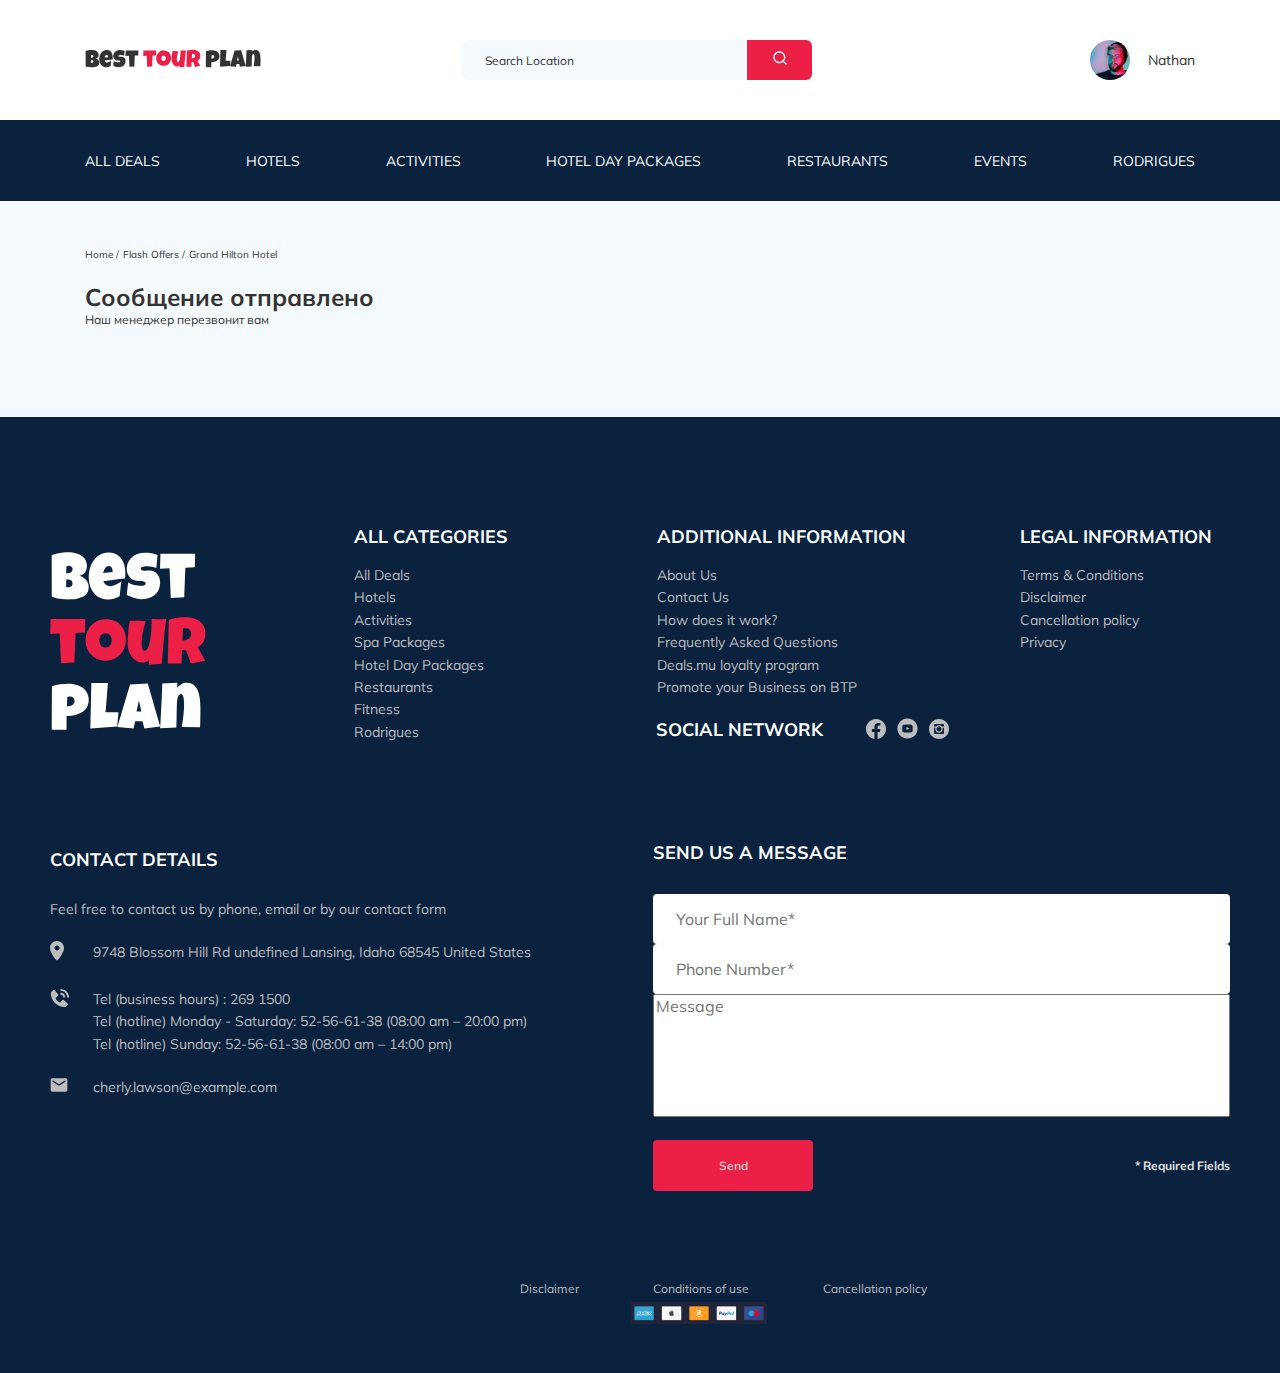
<file: thankyou.html>
<!DOCTYPE html>
<html lang="en">
<head>
    <meta charset="UTF-8">
    <meta name="viewport" content="width=device-width, initial-scale=1.0">
    <link rel="shortcut icon" href="img/favicon.ico" type="image/x-icon">
    <title>Best Tour Plan - Boocing Hotel</title>
    <link href="https://fonts.googleapis.com/css2?family=Mulish:wght@400;600;700&display=swap" rel="stylesheet">
    <link href="https://fonts.googleapis.com/css2?family=Nunito:ital,wght@0,400;0,700;1,800&display=swap" 
     rel="stylesheet">
     <link rel="stylesheet" href="css/swiper-bundle.min.css">
    <link rel="stylesheet" href="css/style.css">  
</head>
<body>
<header class="navbar navbar__mobile--fixed">
    <div class="container">
        <div class="navbar-top">
            <a href="#" class="logo">
                <img src="img/horizontal-logo.svg" alt="Logo: Best Tour Plan" class="logo__image">
            </a>

            <form action="#" class="search navbar__search navbar__search--mobile-hidden">
                <input type="text" class="search__input" placeholder="Search Location">
                <button class="search__button">
                    <img src="img/search.svg" alt="Icon-search">
                </button>
            </form>

            <a href="#" class="user navbar__user navbar__user--mobile-hidden">
                <img src="img/user_avatar.jpg" alt="Avatar: Nathan" class="user__avatar">
            <span class="user__name">Nathan</span>
            </a>
            <!-- /.user -->
            <button class="menu-button navbar-top__menu-button">
                <span class="menu-button__line"></span>
                <span class="menu-button__line"></span>
                <span class="menu-button__line"></span>
            </button>
        </div>
    </div>
    <!-- /.container -->
    <div class="navbar-bottom">
     <div class="container">
        <ul class="navbar-menu">
            <li class="navbar-menu__item navbar-menu__item--mobile-visible">
                <a href="#" class="user navbar__user navbar__user--mobile-visible">
                    <img src="img/user_avatar.jpg" alt="Avatar: Nathan" class="user__avatar">
                    <span class="user__name user__name--light">Nathan</span>
                </a>
            </li>
            <li class="navbar-menu__item navbar-menu__item--mobile-visible">
                <form action="#" class="search navbar__search navbar__search--mobile-visible">
                    <input type="text" class="search__input" placeholder="Search Location">
                    <button class="search__button">
                        <img src="img/search.svg" alt="Icon-search">
                    </button>
                </form>
            </li>
            <li class="navbar-menu__item"><a href="#" class="navbar-menu__link">All Deals</a></li>
            <li class="navbar-menu__item"><a href="#" class="navbar-menu__link">Hotels</a></li>
            <li class="navbar-menu__item"><a href="#" class="navbar-menu__link">Activities</a></li>
            <li class="navbar-menu__item"><a href="#" class="navbar-menu__link">Hotel Day Packages</a></li>
            <li class="navbar-menu__item"><a href="#" class="navbar-menu__link">Restaurants</a></li>
            <li class="navbar-menu__item"><a href="#" class="navbar-menu__link">Events</a></li>
            <li class="navbar-menu__item"><a href="#" class="navbar-menu__link">Rodrigues</a></li>
        </ul>
     </div>
     <!-- /.container -->
    </div>
    <!-- /.navbar-bottom -->
</header>
<nav class="breadcrumb">
    <div class="container">
        <ul class="breadcrumb-list">
        <li class="breadcrumb-list__item">
            <a href="#" class="breadcrumb-list__link">Home</a>
        </li>
        <li class="breadcrumb-list__item">
            <a href="#" class="breadcrumb-list__link">Flash Offers</a>
        </li>
        <li class="breadcrumb-list__item">
            Grand Hilton Hotel
        </li>    
    </ul>
    </div>
    <!-- /.container -->
</nav>
<!-- /.breadcrumb -->
<section class="hotel">
    <div class="container">
        <div class="hotel-info">
            <div class="hotel-info__text">
                <div class="hotel-wrapper">
                <h1 class="hotel-name hotel-info__name">Сообщение отправлено</h1>
                </div>
                <!-- /.hotel-wrapper -->
                <p class="hotel-description hotel-info__description">
                    Наш менеджер перезвонит вам
                </p>
            </div>
            <!-- /.hotel-info__text -->
        </div>
        <!-- /.hotel-info -->
 </div>
 <!-- container -->
</section>   
<footer class="footer">
    <div class="footer__container">
        <div class="footer-wrapper">
            <img src="img/logo-vertical.svg" alt="Logo: Best Tour Plan" class="logo footer__logo">
            <div class="footer__list footer__categories">
                <h3 class="footer__title">All Categories</h3>
                <ul class="footer__ul">
                    <li class="footer__item"><a href="#" class="footer__link">All Deals</a></li>
                    <li class="footer__item"><a href="#" class="footer__link">Hotels</a></li>
                    <li class="footer__item"><a href="#" class="footer__link">Activities</a></li>
                    <li class="footer__item"><a href="#" class="footer__link">Spa Packages</a></li>
                    <li class="footer__item"><a href="#" class="footer__link">Hotel Day Packages</a></li>
                    <li class="footer__item"><a href="#" class="footer__link">Restaurants</a></li>
                    <li class="footer__item"><a href="#" class="footer__link">Fitness</a></li>
                    <li class="footer__item"><a href="#" class="footer__link">Rodrigues</a></li>
                </ul>
            </div>
            <!-- /.footer__list -->
            <div class="footer__list footer__additional">
                <h3 class="footer__title">Additional Information</h3>
                <ul class="footer__ul">
                    <li class="footer__item"><a href="#" class="footer__link">About Us</a></li>
                    <li class="footer__item"><a href="#" class="footer__link">Contact Us</a></li>
                    <li class="footer__item"><a href="#" class="footer__link">How does it work?</a></li>
                    <li class="footer__item"><a href="#" class="footer__link">Frequently Asked Questions</a></li>
                    <li class="footer__item"><a href="#" class="footer__link">Deals.mu loyalty program</a></li>
                    <li class="footer__item"><a href="#" class="footer__link">Promote your Business on BTP</a></li>
                </ul>
            </div>
            <!-- /.footer__list -->
            <div class="footer__social-network">
                <h3 class="footer__title footer__title--inline">Social Network</h3>
                <div class="footer__social-links">
                    <a href="#" class="footer__link"><img src="img/facebook.svg" alt="icon: facebook"></a>
                    <a href="#" class="footer__link"><img src="img/youtube.svg" alt="icon: youtube"></a>
                    <a href="#" class="footer__link"><img src="img/instagram.svg" alt="icon: instagram"></a>
                </div>
                <!-- /.footer__social-links -->
            </div>
            <!-- /.footer__social-network -->
            <div class="footer__list footer__legal">
                <h3 class="footer__title">Legal Information</h3>
                <ul class="footer__ul">
                    <li class="footer__item"><a href="#" class="footer__link">Terms & Conditions</a></li>
                    <li class="footer__item"><a href="#" class="footer__link">Disclaimer</a></li>
                    <li class="footer__item"><a href="#" class="footer__link">Cancellation policy</a></li>
                    <li class="footer__item"><a href="#" class="footer__link">Privacy</a></li>
                </ul>
            </div>
            <!-- /.footer__list -->
            <div class="footer__contact-details">
                <h3 class="footer__title footer__title--mb-3">Contact Details</h3>
                <p class="footer__text">Feel free to contact us by phone, email or by our contact form</p>
                <ul class="footer__ul">
                    <li class="footer__item footer__item--mb-2">
                        <div class="footer__icon-wrapper">
                        <img class="footer__icon" src="img/map_marcer.svg" alt="icon: map marcer">
                        </div>
                        9748 Blossom Hill Rd undefined Lansing,
                         Idaho 68545 United States</li>
                    <li class="footer__item footer__item--mb-2">
                        <div class="footer__icon-wrapper">
                        <img class="footer__icon" src="img/phone_call.svg" alt="icon: phone call">
                        </div>
                        Tel (business hours) : 269 1500 <br>
                        Tel (hotline) Monday - Saturday: 52-56-61-38 (08:00 am – 20:00 pm) <br>
                        Tel (hotline) Sunday: 52-56-61-38 (08:00 am – 14:00 pm)
                        </li>
                    <li class="footer__item footer__item--mb-2">
                        <div class="footer__icon-wrapper">
                        <img class="footer__icon" src="img/mail.svg" alt="icon: mail">
                        </div>
                        cherly.lawson@example.com</li>
                </ul>
            </div>
            <!-- /.footer__contact-details -->
            <div class="footer__contact-form">
                <h3 class="footer__tittle footer__title--mb-3">Send us a message</h3>
                <form action="seend.php" method="POST" class="footer__form">
                    <input type="text" class="input footer__input" placeholder="Your Full Name*" name="name">
                    <input type="text" class="input footer__input" placeholder="Phone Number*" name="phone">
                    <textarea class="footer__message" placeholder="Message" name="message"></textarea>
                    <button class="button footer__button" type="submit">Send</button>
                    <span class="footer__info">* Required Fields</span>
                </form>
            </div>
            <!-- /.footer__contact-form -->
            <div class="footer__discleimer">
                <a href="#" class="footer__link footer--discleimer">Disclaimer</a>
                <a href="#" class="footer__link footer--discleimer">Conditions of use</a>
                <a href="#" class="footer__link footer--discleimer">Cancellation policy</a> 
                <img class="footer__paypass" src="img/paypass.jpg" alt="icon: paypass">
            </div>
        </div>
        <!-- /.footer-wrapper -->
    </div>
    <!-- /.footer-container -->
</footer>
<!-- /.footer -->
<script src="js/swiper-bundle.min.js"></script>
<script src="js/main.js"></script>
</body>
</html>
</file>
<file: css/style.css>
*{-webkit-box-sizing:border-box;box-sizing:border-box}body{font-family:'Mulish', sans-serif;background-color:#F5FAFE;color:#333;padding-top:230px}.container{max-width:1110px;margin:auto}img{max-width:100%}.input{background-color:#ffffff;-webkit-border-radius:4px;border-radius:4px;border:none;padding:0 23px;height:50px}.message{max-height:123px;background-color:#ffffff;-webkit-border-radius:4px;border-radius:4px;border:none;padding:18px 23px}.button{min-width:160px;min-height:50px;padding:18px;font-family:Mulish;font-style:normal;font-weight:bold;font-size:12px;line-height:15px;color:#BDBDBD;background-color:#EC1F46;-webkit-border-radius:4px;border-radius:4px;border:none;cursor:pointer}/*! normalize.css v8.0.1 | MIT License | github.com/necolas/normalize.css */html{line-height:1.15;-webkit-text-size-adjust:100%}body{margin:0}main{display:block}h1{font-size:2em;margin:0.67em 0}hr{-webkit-box-sizing:content-box;box-sizing:content-box;height:0;overflow:visible}pre{font-family:monospace, monospace;font-size:1em}a{background-color:transparent}abbr[title]{border-bottom:none;text-decoration:underline;-webkit-text-decoration:underline dotted;text-decoration:underline dotted}b,strong{font-weight:bolder}code,kbd,samp{font-family:monospace, monospace;font-size:1em}small{font-size:80%}sub,sup{font-size:75%;line-height:0;position:relative;vertical-align:baseline}sub{bottom:-0.25em}sup{top:-0.5em}img{border-style:none}button,input,optgroup,select,textarea{font-family:inherit;font-size:100%;line-height:1.15;margin:0}button,input{overflow:visible}button,select{text-transform:none}button,[type="button"],[type="reset"],[type="submit"]{-webkit-appearance:button}button::-moz-focus-inner,[type="button"]::-moz-focus-inner,[type="reset"]::-moz-focus-inner,[type="submit"]::-moz-focus-inner{border-style:none;padding:0}button:-moz-focusring,[type="button"]:-moz-focusring,[type="reset"]:-moz-focusring,[type="submit"]:-moz-focusring{outline:1px dotted ButtonText}fieldset{padding:0.35em 0.75em 0.625em}legend{-webkit-box-sizing:border-box;box-sizing:border-box;color:inherit;display:table;max-width:100%;padding:0;white-space:normal}progress{vertical-align:baseline}textarea{overflow:auto}[type="checkbox"],[type="radio"]{-webkit-box-sizing:border-box;box-sizing:border-box;padding:0}[type="number"]::-webkit-inner-spin-button,[type="number"]::-webkit-outer-spin-button{height:auto}[type="search"]{-webkit-appearance:textfield;outline-offset:-2px}[type="search"]::-webkit-search-decoration{-webkit-appearance:none}::-webkit-file-upload-button{-webkit-appearance:button;font:inherit}details{display:block}summary{display:list-item}template{display:none}[hidden]{display:none}.navbar{background-color:#fff}.navbar-top{display:-webkit-box;display:-webkit-flex;display:-ms-flexbox;display:flex;-webkit-box-align:center;-webkit-align-items:center;-ms-flex-align:center;align-items:center;-webkit-box-pack:justify;-webkit-justify-content:space-between;-ms-flex-pack:justify;justify-content:space-between;padding-top:40px;padding-bottom:40px}.navbar-top__menu-button{display:none}.navbar__search{margin-right:auto;margin-left:200px}.navbar-bottom{background-color:#0A223D}.navbar-menu{list-style-type:none;margin:0;padding:31px 0;display:-webkit-box;display:-webkit-flex;display:-ms-flexbox;display:flex;-webkit-box-align:center;-webkit-align-items:center;-ms-flex-align:center;align-items:center;-webkit-box-pack:justify;-webkit-justify-content:space-between;-ms-flex-pack:justify;justify-content:space-between;color:#fff}.navbar-menu__link{color:inherit;text-decoration:none;text-transform:uppercase;font-size:14px;line-height:18px}.navbar-menu__item--mobile-visible{display:none}.navbar__mobile--fixed{position:fixed;left:0;top:0;right:0;z-index:99}.logo{width:177px;height:auto}.search{position:relative;display:-webkit-box;display:-webkit-flex;display:-ms-flexbox;display:flex;overflow:hidden;-webkit-border-radius:6px;border-radius:6px;height:40px}.search__input{width:350px;height:100%;padding-left:23px;padding-right:75px;background-color:#F5FAFE;border:none;font-size:12px;line-height:15px;color:#333}.search__input::-webkit-input-placeholder{color:#333}.search__input::-moz-placeholder{color:#333}.search__input:-ms-input-placeholder{color:#333}.search__input::-ms-input-placeholder{color:#333}.search__input::placeholder{color:#333}.search__button{position:absolute;top:0;right:0;width:65px;height:100%;border:none;background-color:#EC1F46}.user{display:-webkit-box;display:-webkit-flex;display:-ms-flexbox;display:flex;-webkit-box-align:center;-webkit-align-items:center;-ms-flex-align:center;align-items:center;text-decoration:none}.user__avatar{width:40px;height:40px;-webkit-border-radius:50%;border-radius:50%;-o-object-fit:cover;object-fit:cover}.user__name{font-family:Mulish;margin-left:18px;font-size:14px;line-height:18px;color:#333}.breadcrumb-list{display:-webkit-box;display:-webkit-flex;display:-ms-flexbox;display:flex;-webkit-box-align:center;-webkit-align-items:center;-ms-flex-align:center;align-items:center;padding:18px 0 17px;margin:0;list-style:none}.breadcrumb-list__item{font-size:10px;line-height:13px}.breadcrumb-list__item:not(:last-child)::after{content:'/';margin-right:4px}.breadcrumb-list__link{text-decoration:none;color:#333}.hotel{padding-bottom:70px}.hotel-info{display:-webkit-box;display:-webkit-flex;display:-ms-flexbox;display:flex;-webkit-box-align:center;-webkit-align-items:center;-ms-flex-align:center;align-items:center;-webkit-box-pack:justify;-webkit-justify-content:space-between;-ms-flex-pack:justify;justify-content:space-between;padding-bottom:20px}.hotel-info__offer{margin-left:14px;margin-top:4px}.hotel-info__name{margin-top:4px;margin-bottom:0}.hotel-info__description{margin:0}.hotel-name{font-size:24px;line-height:30px}.hotel-wrapper{display:-webkit-box;display:-webkit-flex;display:-ms-flexbox;display:flex;-webkit-flex-wrap:wrap;-ms-flex-wrap:wrap;flex-wrap:wrap;-webkit-box-align:center;-webkit-align-items:center;-ms-flex-align:center;align-items:center}.hotel-description{font-size:12px;line-height:15px}.hotel-grid{display:-webkit-box;display:-webkit-flex;display:-ms-flexbox;display:flex;-webkit-box-pack:justify;-webkit-justify-content:space-between;-ms-flex-pack:justify;justify-content:space-between}.hotel-right{display:-webkit-box;display:-webkit-flex;display:-ms-flexbox;display:flex;-webkit-box-orient:vertical;-webkit-box-direction:normal;-webkit-flex-direction:column;-ms-flex-direction:column;flex-direction:column;-webkit-box-pack:justify;-webkit-justify-content:space-between;-ms-flex-pack:justify;justify-content:space-between}.hotel-slider{width:728px;height:450px;margin-right:31px}.hotel-slider__item{width:100%;height:100%;position:relative;-webkit-border-radius:8px;border-radius:8px;overflow:hidden}.hotel-slider__item::after{content:"";position:absolute;width:100%;height:100%;top:0;bottom:0;left:0;right:0;background:-webkit-gradient(linear, left top, left bottom, from(rgba(0,122,223,0.48)), to(rgba(255,255,255,0.128)));background:-webkit-linear-gradient(top, rgba(0,122,223,0.48) 0%, rgba(255,255,255,0.128) 100%);background:-o-linear-gradient(top, rgba(0,122,223,0.48) 0%, rgba(255,255,255,0.128) 100%);background:linear-gradient(180deg, rgba(0,122,223,0.48) 0%, rgba(255,255,255,0.128) 100%);z-index:10}.hotel-slider__button{position:absolute;top:50%;-webkit-transform:translateY(-50%);-ms-transform:translateY(-50%);transform:translateY(-50%);z-index:99;width:30px;height:30px;border:none;cursor:pointer;background-repeat:no-repeat;background-position:center;-webkit-background-size:10px 10px;background-size:10px;background-color:transparent;outline:none}.hotel-slider__button--next{right:18px;background-image:url(../img/arrow-next.svg)}.hotel-slider__button--prev{left:18px;background-image:url(../img/arrow-prev.svg)}.stars{-webkit-flex-basis:100%;-ms-flex-preferred-size:100%;flex-basis:100%}.offer{font-size:10px;line-height:13px;padding:4px 9px;background-color:#EC1F46;-webkit-border-radius:3px;border-radius:3px;color:#fff}.rating{max-width:65px;min-height:45px;text-align:center;background-color:#EC1F46;color:#fff;-webkit-border-radius:4px;border-radius:4px}.rating__text{font-size:8px;line-height:10px}.rating__counter{font-size:14px;line-height:18px}.rating__mini{font-size:10px}.booking{font-family:Nunito;background-color:#0A223D;color:#fff;-webkit-border-radius:8px;border-radius:8px;width:350px;min-height:210px;padding:28px}.booking__info{display:-webkit-box;display:-webkit-flex;display:-ms-flexbox;display:flex;-webkit-box-pack:justify;-webkit-justify-content:space-between;-ms-flex-pack:justify;justify-content:space-between;margin-bottom:7px}.booking__price{display:-webkit-box;display:-webkit-flex;display:-ms-flexbox;display:flex;-webkit-box-orient:vertical;-webkit-box-direction:normal;-webkit-flex-direction:column;-ms-flex-direction:column;flex-direction:column}.booking__start{font-weight:normal;font-size:10px;line-height:14px}.booking__pricetag{font-style:normal;font-weight:800;font-size:24px;line-height:33px}.booking__per-room{font-style:normal;font-weight:normal;font-size:12px;line-height:13px}.booking__room{margin-top:4px}.booking__text{display:-webkit-box;display:-webkit-flex;display:-ms-flexbox;display:flex;-webkit-box-align:center;-webkit-align-items:center;-ms-flex-align:center;align-items:center;-webkit-box-pack:justify;-webkit-justify-content:space-between;-ms-flex-pack:justify;justify-content:space-between;margin-bottom:8px;font-style:normal;font-weight:normal;font-size:12px;line-height:16px}.booking__description{margin-left:9px}.booking__call-center{display:-webkit-box;display:-webkit-flex;display:-ms-flexbox;display:flex;-webkit-box-align:center;-webkit-align-items:center;-ms-flex-align:center;align-items:center;-webkit-box-pack:justify;-webkit-justify-content:space-between;-ms-flex-pack:justify;justify-content:space-between;margin-bottom:17px}.booking__heading{font-style:normal;font-weight:600;font-size:18px;line-height:25px}.booking__number{display:-webkit-box;display:-webkit-flex;display:-ms-flexbox;display:flex;-webkit-box-align:center;-webkit-align-items:center;-ms-flex-align:center;align-items:center;-webkit-box-pack:justify;-webkit-justify-content:space-between;-ms-flex-pack:justify;justify-content:space-between;color:inherit;text-decoration:none;font-style:normal;font-weight:600;font-size:18px;line-height:25px}.booking__num{margin-left:8px}.booking__button{width:100%;min-height:45px;font-style:normal;font-weight:600;font-size:14px;line-height:19px;-webkit-border-radius:4px;border-radius:4px;border:none;background-color:#EC1F46;color:#fff;cursor:pointer}.map{width:347px;height:213px;background-color:#0A223D;-webkit-border-radius:10px;border-radius:10px;overflow:hidden}.newsletter{position:relative;padding:70px 0 85px 0;background-image:url(../img/newsletter-bg.jpg);background-repeat:no-repeat;background-position:center;-webkit-background-size:cover;background-size:cover}.newsletter:before{content:"";position:absolute;top:0;left:0;right:0;bottom:0;width:100%;height:100%px;background-color:rgba(10,34,61,0.8)}.newsletter-wrapper{display:-webkit-box;display:-webkit-flex;display:-ms-flexbox;display:flex;-webkit-box-align:center;-webkit-align-items:center;-ms-flex-align:center;align-items:center;-webkit-box-pack:justify;-webkit-justify-content:space-between;-ms-flex-pack:justify;justify-content:space-between;position:relative;max-width:731px;padding-top:27px;margin:auto}.newsletter-title{margin:0;padding-top:0;color:#fff;font-style:normal;font-weight:300;font-size:24px;line-height:30px}.newsletter-title__strong{display:block;font-style:normal;font-weight:600;font-size:36px;line-height:44px;text-transform:uppercase}.subscribe{position:relative;width:355px;height:55px;-webkit-border-radius:4px;border-radius:4px;overflow:hidden}.subscribe__input{position:absolute;width:100%;height:100%;border:none;padding-left:33px;padding-right:75px;font-style:normal;font-weight:300;font-size:14px;line-height:18px;color:#BDBDBD}.subscribe__button{position:absolute;min-width:65px;right:0;top:0;height:100%;border:none;-webkit-border-radius:4px;border-radius:4px;background-color:#EC1F46;color:#fff;cursor:pointer}.reviews{padding:28px 0 70px 0}.reviews__title{font-family:Mulish;font-style:normal;font-weight:bold;font-size:36px;line-height:45px;text-align:center;text-transform:uppercase;margin-top:14px;margin-bottom:70px}.reviews-slider__item{position:relative;display:-webkit-box;display:-webkit-flex;display:-ms-flexbox;display:flex;-webkit-box-orient:vertical;-webkit-box-direction:normal;-webkit-flex-direction:column;-ms-flex-direction:column;flex-direction:column;-webkit-box-align:center;-webkit-align-items:center;-ms-flex-align:center;align-items:center;max-width:730px;margin:45px auto 0;background-color:#ffffff;-webkit-border-radius:8px;border-radius:8px;padding:0 62px 30px}.reviews-slider__item:before{content:" ";position:absolute;left:62px;top:13px;width:70px;height:47px;background-image:url(../img/quote_left.svg);background-repeat:no-repeat}.reviews-slider__item:after{content:" ";position:absolute;right:62px;top:118px;width:70px;height:47px;background-image:url(../img/quote_right.svg);background-repeat:no-repeat}.reviews-slider__button{position:absolute;top:46%;-webkit-transform:translateY(-55%);-ms-transform:translateY(-55%);transform:translateY(-55%);width:30px;height:30px;background-repeat:no-repeat;-webkit-background-size:10px 10px;background-size:10px;background-position:center;border:none;background-color:transparent;cursor:pointer;z-index:99}.reviews-slider__button--prev{background-image:url(../img/arrow_prev_secondary.svg);left:15px}.reviews-slider__button--next{background-image:url(../img/arrow_next_secondary.svg);right:15px}.reviews-slider__profile{display:-webkit-box;display:-webkit-flex;display:-ms-flexbox;display:flex;-webkit-box-orient:vertical;-webkit-box-direction:normal;-webkit-flex-direction:column;-ms-flex-direction:column;flex-direction:column;-webkit-box-align:center;-webkit-align-items:center;-ms-flex-align:center;align-items:center;margin-top:-45px;margin-bottom:30px}.reviews-slider__avatar{width:90px;height:90px;-webkit-border-radius:50%;border-radius:50%;-o-object-fit:cover;object-fit:cover;margin-bottom:-4px}.reviews-slider__username{font-family:Mulish;font-style:normal;font-weight:bold;font-size:12px;line-height:15px;color:#EC1F46;margin-bottom:10px}.reviews-slider__date{font-family:Mulish;font-style:normal;font-weight:normal;font-size:10px;line-height:13px;margin-bottom:4px}.reviews-slider__rating{max-width:40px;display:-webkit-box;display:-webkit-flex;display:-ms-flexbox;display:flex;-webkit-box-pack:justify;-webkit-justify-content:space-between;-ms-flex-pack:justify;justify-content:space-between}.reviews-slider__text{max-width:537px;font-family:Mulish;font-style:normal;font-weight:normal;font-size:12px;line-height:170%;text-align:justify;margin:auto}.reviews .stars__star{margin-right:1px;margin-left:2px}.activities{padding:60px 0 98px 0}.activities-container{max-width:1110px;margin:auto}.activities__title{font-family:Mulish;font-style:normal;font-weight:bold;font-size:24px;line-height:30px;text-transform:uppercase;margin:0;margin-bottom:57px}.activities-wrapper{display:-webkit-box;display:-webkit-flex;display:-ms-flexbox;display:flex;-webkit-box-pack:justify;-webkit-justify-content:space-between;-ms-flex-pack:justify;justify-content:space-between}.card{position:relative;display:-webkit-box;display:-webkit-flex;display:-ms-flexbox;display:flex;-webkit-box-orient:vertical;-webkit-box-direction:normal;-webkit-flex-direction:column;-ms-flex-direction:column;flex-direction:column;-webkit-box-align:start;-webkit-align-items:flex-start;-ms-flex-align:start;align-items:flex-start;padding:24px 26px;width:255px;height:255px;-webkit-border-radius:6px;border-radius:6px;overflow:hidden}.card:before{content:"";position:absolute;left:0;top:0;right:0;bottom:0;background:-webkit-linear-gradient(270.17deg, rgba(196,196,196,0) 35.34%, #0A223D 99.85%);background:-o-linear-gradient(270.17deg, rgba(196,196,196,0) 35.34%, #0A223D 99.85%);background:linear-gradient(179.83deg, rgba(196,196,196,0) 35.34%, #0A223D 99.85%);z-index:-1}.card__image{position:absolute;left:0;top:0;right:0;bottom:0;width:100%;height:100%;-o-object-fit:cover;object-fit:cover;z-index:-2}.card__title{margin-top:auto;margin-bottom:18px;color:#fff;font-family:Mulish;font-style:normal;font-weight:bold;font-size:16px;line-height:20px}.card__button{font-family:Nunito;font-style:normal;font-weight:600;font-size:12px;line-height:16px;color:#fff;padding:7px 22px;border:none;background-color:#EC1F46;-webkit-border-radius:4px;border-radius:4px;cursor:pointer}.footer{background-color:#0A223D;color:#fff;padding-top:108px;padding-bottom:46px}.footer__container{padding-left:50px;padding-right:50px}.footer-wrapper{display:-ms-grid;display:grid;-ms-grid-columns:(minmax(min-content, 1fr))[4];grid-template-columns:repeat(4, minmax(-webkit-min-content, 1fr));grid-template-columns:repeat(4, minmax(min-content, 1fr));grid-gap:20px;grid-auto-rows:minmax(40px, -webkit-min-content);grid-auto-rows:minmax(40px, min-content);-webkit-box-align:start;-webkit-align-items:start;-ms-flex-align:start;align-items:start}.footer__logo{-ms-grid-row:1;-ms-grid-row-span:2;grid-row:1 / 3;width:156px;height:192px;margin-top:20px}.footer__categories{-ms-grid-row:1;-ms-grid-row-span:3;grid-row:1 / 4;padding-left:4px}.footer__additional{padding-left:7px}.footer__social-links{display:-webkit-box;display:-webkit-flex;display:-ms-flexbox;display:flex;-webkit-box-align:center;-webkit-align-items:center;-ms-flex-align:center;align-items:center;min-width:83px;-webkit-box-pack:justify;-webkit-justify-content:space-between;-ms-flex-pack:justify;justify-content:space-between}.footer__social-network{padding-left:6px;display:-webkit-box;display:-webkit-flex;display:-ms-flexbox;display:flex;-webkit-align-content:center;-ms-flex-line-pack:center;align-content:center;-ms-grid-row:2;-ms-grid-row-span:2;grid-row:2 / 4;grid-column:span 2}.footer__legal{padding-left:70px}.footer__contact-details{padding-top:10px;grid-column:span 2}.footer__contact-form{grid-column:span 2}.footer__form{display:-webkit-box;display:-webkit-flex;display:-ms-flexbox;display:flex;-webkit-box-align:center;-webkit-align-items:center;-ms-flex-align:center;align-items:center;-webkit-box-pack:justify;-webkit-justify-content:space-between;-ms-flex-pack:justify;justify-content:space-between;-webkit-flex-wrap:wrap;-ms-flex-wrap:wrap;flex-wrap:wrap}.footer__ul{padding:0;margin:0;list-style:none}.footer__title{font-family:Mulish;font-style:normal;font-weight:bold;font-size:18px;line-height:23px;text-transform:uppercase;margin:0 0 16px 0}.footer__title--inline{margin:0 43px 0 0}.footer__title--mb-3{margin-bottom:30px;text-transform:uppercase;font-family:Mulish;font-style:normal;font-weight:bold;font-size:18px;line-height:23px}.footer__item{display:-webkit-box;display:-webkit-flex;display:-ms-flexbox;display:flex;-webkit-box-align:start;-webkit-align-items:flex-start;-ms-flex-align:start;align-items:flex-start;font-family:Mulish;font-style:normal;font-weight:normal;font-size:14px;line-height:160%;color:#BDBDBD}.footer__item--mb-2{margin-top:23px;margin-bottom:-2px}.footer__icon-wrapper{margin-right:13px;min-width:30px}.footer__text{color:#BDBDBD;margin-bottom:20px;font-size:14px}.footer__link{text-decoration:none;color:#BDBDBD}.footer--discleimer{font-family:Mulish;font-style:normal;font-weight:normal;font-size:12px;line-height:15px;padding-left:70px}.footer__contact-form{margin-top:-15px;margin-bottom:67px;margin-left:3px}.footer__input{width:100%}.footer__input-group{margin-bottom:15px;-webkit-flex-basis:48%;-ms-flex-preferred-size:48%;flex-basis:48%}.footer__message{min-height:123px;-webkit-flex-basis:100%;-ms-flex-preferred-size:100%;flex-basis:100%;margin-bottom:23px;resize:none}.footer__info{font-family:Mulish;font-style:normal;font-weight:bold;font-size:12px;line-height:15px;color:#E0E0E0}.footer__discleimer{max-width:850px;width:100%;margin-left:100px;-ms-grid-column:2;-ms-grid-column-span:2;grid-column:2/4}.footer__paypass{padding-left:181px;margin-top:5px}.modal__overlay{position:fixed;left:0;top:0;right:0;bottom:0;background-color:rgba(0,143,223,0.39);z-index:100;visibility:hidden;opacity:0;-webkit-transition:opacity 0.2s;-o-transition:opacity 0.2s;transition:opacity 0.2s}.modal__overlay--visible{visibility:visible;opacity:1}.modal__dialog{position:fixed;left:50%;top:50%;max-width:478px;padding:33px 88px;-webkit-transform:translate(-50%, -50%);-ms-transform:translate(-50%, -50%);transform:translate(-50%, -50%);background-color:#0A223D;color:#fff;-webkit-border-radius:8px;border-radius:8px;z-index:101;visibility:hidden;opacity:0;-webkit-transition:opacity 0.2s;-o-transition:opacity 0.2s;transition:opacity 0.2s}.modal__dialog--visible{visibility:visible;opacity:1}.modal__close{position:absolute;top:17px;right:18px;text-decoration:none}.modal__title--mb-3{font-family:Mulish;font-style:normal;font-weight:bold;font-size:18px;line-height:23px;text-align:center;text-transform:uppercase;margin-bottom:15px}.modal__input{width:100%;margin-top:15px}.modal__message{width:100%;min-height:123px;margin-top:15px;resize:none}.modal__button{margin-top:15px}.modal__info{font-family:Mulish;font-style:normal;font-weight:bold;font-size:12px;line-height:15px;color:#E0E0E0;margin-left:35px}@media (max-width: 1200px){.container{max-width:960px}.hotel-slider{width:590px}.hotel-slider__image{width:100%;height:100%;-o-object-fit:cover;object-fit:cover}.card{width:230px;height:230px;height:230px}.footer__input-group{-webkit-flex-basis:100%;-ms-flex-preferred-size:100%;flex-basis:100%}.footer__discleimer{width:100%}.footer--discleimer{padding-left:25px}.footer__paypass{margin:0;padding-left:100px}}@media (max-width: 992px){.container{max-width:700px}.container__item{max-width:580px;display:none;display:none}.activities-container{width:700px}.activities-wrapper{max-width:700px;-webkit-flex-wrap:wrap;-ms-flex-wrap:wrap;flex-wrap:wrap}.activities__card{margin-bottom:20px}.card{width:340px;height:230px;height:230px}.footer-wrapper{-ms-grid-columns:(1fr)[6];grid-template-columns:repeat(6, 1fr);grid-row-gap:40px}.footer__logo{-ms-grid-row:1;-ms-grid-row-span:1;grid-row:1 / 2;grid-column:span 2}.footer__social-network{-ms-grid-row:1;-ms-grid-row-span:1;grid-row:1 / 2;grid-column:span 4;-webkit-align-self:center;-ms-flex-item-align:center;-ms-grid-row-align:center;align-self:center}.footer__categories{-ms-grid-row:2;-ms-grid-row-span:1;grid-row:2 / 3;grid-column:span 2}.footer__legal{grid-column:span 2}.footer__additional{grid-column:span 2}.footer__contact-details{grid-column:span 5;-ms-grid-row:3;grid-row:3}.footer__contact-form{grid-column:span 5;-ms-grid-row:4;grid-row:4}.footer__input-group{-webkit-flex-basis:48%;-ms-flex-preferred-size:48%;flex-basis:48%}}@media (max-width: 770px){.container,.newsletter-wrapper{width:100%}body{padding-top:150px}.logo{width:130px}.navbar__mobile--fixed{position:fixed;left:0;top:0;right:0;z-index:99}.navbar__search--mobile-hidden,.navbar__user--mobile-hidden{display:none}.navbar__search--mobile-visible,.navbar__user--mobile-visible{display:-webkit-box;display:-webkit-flex;display:-ms-flexbox;display:flex}.navbar__search{margin:0}.navbar__user{-webkit-box-orient:vertical;-webkit-box-direction:normal;-webkit-flex-direction:column;-ms-flex-direction:column;flex-direction:column;-webkit-box-pack:center;-webkit-justify-content:center;-ms-flex-pack:center;justify-content:center}.navbar-bottom{display:none;position:fixed;left:0;right:0;bottom:0;top:78px;padding-top:30px}.navbar-bottom--visible{display:block}.navbar-menu{-webkit-box-orient:vertical;-webkit-box-direction:normal;-webkit-flex-direction:column;-ms-flex-direction:column;flex-direction:column}.navbar-menu__item{margin-bottom:20px}.navbar-menu__item--mobile-visible{display:block}.user__name--light{color:#fff;margin-left:0;margin-top:10px}.menu-button{display:-webkit-box;display:-webkit-flex;display:-ms-flexbox;display:flex;width:16px;height:11px;padding:0;-webkit-box-align:center;-webkit-align-items:center;-ms-flex-align:center;align-items:center;-webkit-box-pack:justify;-webkit-justify-content:space-between;-ms-flex-pack:justify;justify-content:space-between;-webkit-box-orient:vertical;-webkit-box-direction:normal;-webkit-flex-direction:column;-ms-flex-direction:column;flex-direction:column;border:none;background-color:#fff;cursor:pointer}.menu-button__line{width:16px;height:1px;background-color:#333}.hotel{padding-bottom:60px}.hotel-grid{-webkit-box-orient:vertical;-webkit-box-direction:normal;-webkit-flex-direction:column;-ms-flex-direction:column;flex-direction:column;width:100%}.hotel-info{padding-right:5px}.hotel-info__rating{margin-top:11px}.hotel-slider{width:100%;height:450px;-webkit-border-radius:6px;border-radius:6px}.booking{width:100%;margin-top:15px;padding:27px 20px 20px 20px}.booking__info{padding:2px 2px 2px 2px}.map{width:100%;margin-top:15px}.newsletter{height:260px}.newsletter__search{margin-right:30px}.newsletter-wrapper{margin-right:23px;padding-top:18px}.newsletter-title{padding-left:30px}.newsletter-title__strong{padding-top:2px;font-size:33px}.subscribe__input{max-width:80%;padding-top:10px}.subscribe__button{right:6px;padding-top:8px;font-family:Mulish;font-style:normal;font-weight:bold;font-size:12px;line-height:15px}.reviews{padding-bottom:56px}.reviews__title{margin-top:10px;margin-bottom:53px;padding-right:6px;font-family:Mulish;font-style:normal;font-weight:bold;font-size:30px;line-height:38px;text-align:center;text-transform:uppercase}.reviews-slider__button{-webkit-transform:translateY(-14%);-ms-transform:translateY(-14%);transform:translateY(-14%);margin-right:-10px;margin-left:-15px}.activities{padding:60px 0 40px 0}.activities-container{width:704px}.activities-wrapper{width:700px}.card{width:340px;height:255px}.card__title{max-width:170px}.footer--discleimer{padding-left:15px}.footer__paypass{padding-left:15px}}@media (max-width: 740px){.container{max-width:680px}.logo{width:130px}.hotel-info{padding-right:5px}.hotel-slider{height:350px}.hotel-right{-webkit-box-orient:vertical;-webkit-box-direction:normal;-webkit-flex-direction:column;-ms-flex-direction:column;flex-direction:column;min-height:450px}.booking{width:100%}.map{width:100%}.newsletter-wrapper{width:100%;-webkit-box-orient:inherit;-webkit-box-direction:inherit;-webkit-flex-direction:inherit;-ms-flex-direction:inherit;flex-direction:inherit;-webkit-box-align:start;-webkit-align-items:flex-start;-ms-flex-align:start;align-items:flex-start}.newsletter__search{margin-top:11px}.activities-container{width:100%;margin-left:10px}}@media (max-width: 680px){.container{width:100%}.logo{width:99px;margin-left:10px}.navbar-top{padding-top:28px}.navbar__search{margin:0;width:225px}.navbar-menu__item{margin-bottom:20px}.navbar-bottom--visible{width:100%;height:100%}.menu-button{display:-webkit-box;display:-webkit-flex;display:-ms-flexbox;display:flex;width:16px;height:11px;padding:0;-webkit-box-align:center;-webkit-align-items:center;-ms-flex-align:center;align-items:center;-webkit-box-pack:justify;-webkit-justify-content:space-between;-ms-flex-pack:justify;justify-content:space-between;-webkit-box-orient:vertical;-webkit-box-direction:normal;-webkit-flex-direction:column;-ms-flex-direction:column;flex-direction:column;margin-right:10px;border:none;background-color:#fff;cursor:pointer}.menu-button__line{width:16px;height:1px;background-color:#333}.breadcrumb-list{margin-left:10px}.hotel{padding:0;margin-bottom:12px}.hotel__name{-webkit-flex-basis:100%;-ms-flex-preferred-size:100%;flex-basis:100%}.hotel-wrapper{margin-left:10px;max-width:100%;-webkit-box-pack:justify;-webkit-justify-content:space-between;-ms-flex-pack:justify;justify-content:space-between}.hotel-description{margin-left:10px}.hotel-info__text{width:100%}.hotel-info__name{margin-top:10px;margin-bottom:0}.hotel-info__rating{display:none}.hotel-info__offer{-webkit-box-ordinal-group:0;-webkit-order:-1;-ms-flex-order:-1;order:-1;margin-left:0}.hotel-grid{margin-top:15px}.hotel-slider{width:100%;height:180px;margin:0}.stars{-webkit-flex-basis:auto;-ms-flex-preferred-size:auto;flex-basis:auto;margin-right:120px}.booking{margin-top:20px}.booking__num{padding-right:5px}.booking__button{font-style:normal;font-weight:600;font-size:14px;line-height:19px}.map{width:100%;height:200px;margin-top:20px;margin-bottom:20px}.newsletter{padding:0;position:relative;width:100%;min-height:250px;-webkit-box-orient:vertical;-webkit-box-direction:normal;-webkit-flex-direction:column;-ms-flex-direction:column;flex-direction:column}.newsletter__title{font-family:Mulish;font-style:normal;font-weight:300;font-size:20px;line-height:25px;padding-left:20px;padding-bottom:37px;padding-top:30px;margin:0}.newsletter-title__strong{font-family:Mulish;font-style:normal;font-weight:600;font-size:30px;line-height:50px;text-transform:uppercase}.subscribe{max-width:80%;max-height:55px;margin-top:-25px;margin-left:20px}.subscribe__input{font-style:normal;font-weight:300;font-size:14px;line-height:18px;padding-top:0;padding-left:19px}.subscribe__button{right:4px;padding-top:4px;font-style:normal;font-weight:bold;font-size:12px;line-height:15px}.reviews{padding-bottom:30px}.reviews__title{margin-bottom:42px;margin-left:20px;margin-top:13px;max-width:100%;font-style:normal;font-weight:bold;font-size:18px;line-height:23px;text-align:center;text-transform:uppercase}.reviews-slider__item{padding:0  35px 30px 35px}.reviews-slider__avatar{margin-bottom:0}.reviews-slider__text{padding-top:5px;max-width:100%;max-height:100%;font-style:normal;font-weight:normal;font-size:12px;line-height:150%}.reviews-slider__button{top:32px}.reviews-slider__button--prev{margin-left:-89px;left:50%;-webkit-transform:translate(-50%, 0);-ms-transform:translate(-50%, 0);transform:translate(-50%, 0)}.reviews-slider__button--next{margin-right:-87px;right:50%;-webkit-transform:translate(50%, 0);-ms-transform:translate(50%, 0);transform:translate(50%, 0)}.activities-container{margin-left:19px}.activities-wrapper{width:310px;margin-left:85px}.activities__title{margin-bottom:35px;font-style:normal;font-weight:bold;font-size:18px;line-height:23px;text-transform:uppercase}.card{width:280px;height:255px;margin-bottom:23px}.card__title{font-size:16px;line-height:20px}.footer__container{padding-left:35px}.footer-wrapper{-ms-grid-columns:1fr;grid-template-columns:1fr}.footer__logo{-ms-grid-row:1;grid-row:1;-ms-grid-column:1;grid-column:1;width:104px;height:120px}.footer__social-network{-ms-grid-row:2;grid-row:2;-ms-grid-column:1;grid-column:1;padding:0;margin-top:40px}.footer__social-links{margin-left:-195px}.footer__title{font-size:16px}.footer__title--inline{margin-top:-30px;font-family:Mulish;font-style:normal;font-weight:bold;font-size:16px;line-height:23px;text-transform:uppercase}.footer__title--mb-3{font-size:16px}.footer__item--mb-2{font-size:13px}.footer__additional{-ms-grid-row:5;grid-row:5;-ms-grid-column:1;grid-column:1}.footer__categories{-ms-grid-row:4;grid-row:4;-ms-grid-column:1;grid-column:1}.footer__legal{-ms-grid-row:3;grid-row:3;-ms-grid-column:1;grid-column:1;padding:0}.footer__link{font-style:normal;font-weight:normal;font-size:14px;line-height:160%}.footer__icon-wrapper{margin:0;width:20px}.footer__contact-details{width:200px;-ms-grid-row:6;grid-row:6;-ms-grid-column:1;grid-column:1}.footer__contact-form{-ms-grid-row:7;grid-row:7;-ms-grid-column:1;grid-column:1}.footer__discleimer{-ms-grid-row:8;grid-row:8;-ms-grid-column:1;grid-column:1;margin:0}.footer--discleimer{font-size:10px;padding-left:2px}.footer__input-group{-webkit-flex-basis:100%;-ms-flex-preferred-size:100%;flex-basis:100%}.footer__message{width:100%}.footer__button{width:100%}.footer__info{padding-top:10px}.footer__paypass{padding-left:0}}
/*# sourceMappingURL=style.css.map */
</file>
